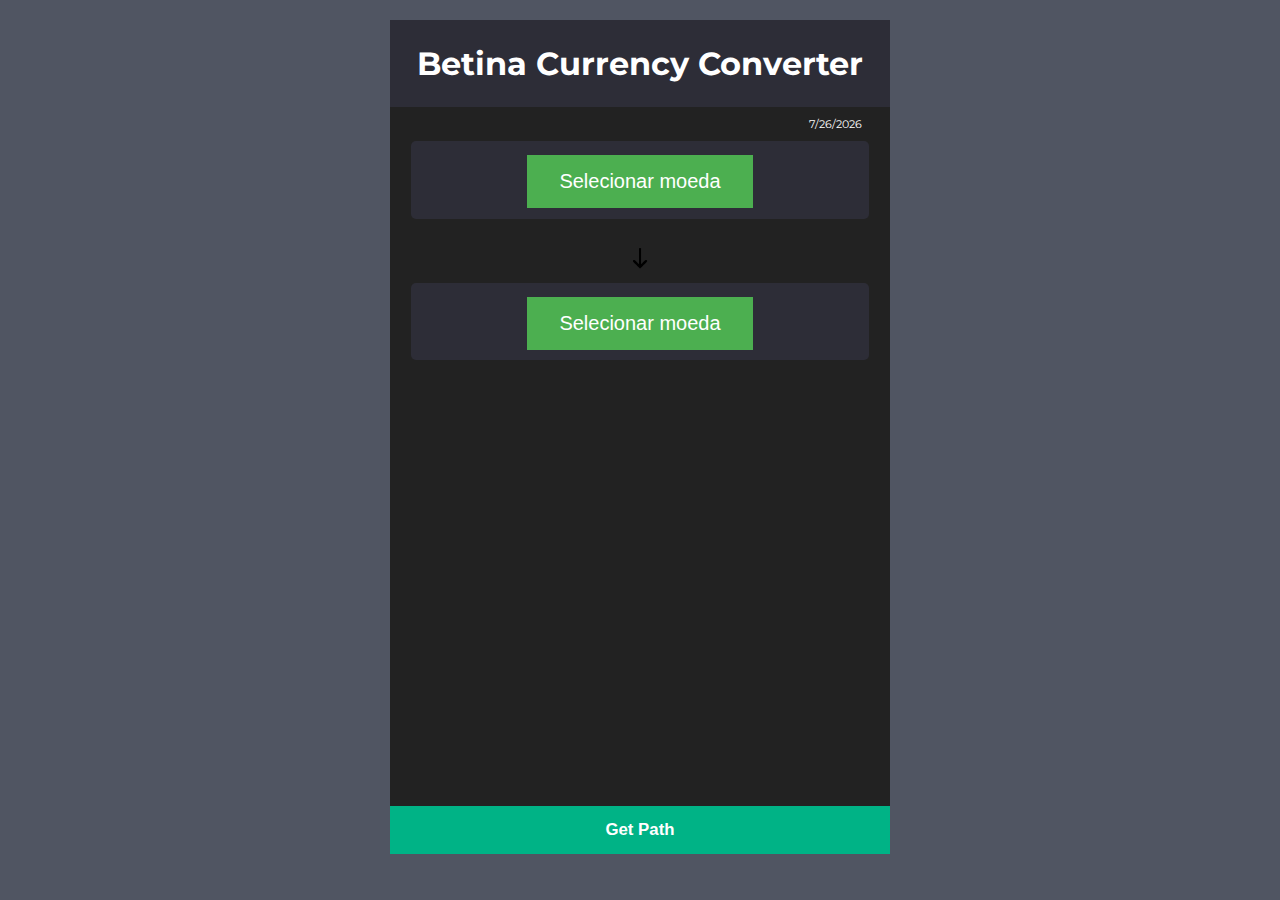
<file: frontend/index.html>
<!DOCTYPE html>
<html lang="en">

<head>
  <meta charset="UTF-8">
  <meta name="viewport" content="width=device-width, initial-scale=1.0">
  <meta http-equiv="X-UA-Compatible" content="ie=edge">
  <title> Currency Converter </title>
  <link rel="stylesheet" href="style.css">
  <link rel="stylesheet" href="https://cdnjs.cloudflare.com/ajax/libs/font-awesome/4.7.0/css/font-awesome.min.css">
</head>

<body>

  <div class="container">
    <div class="header">
      <h1>Betina Currency Converter</h1>
    </div>

    <div class="date">
    </div>

    <ul class="currencies">

      <li class="undefined start">
        <button onclick="add_currency_button_start()" type="button">
          Selecionar moeda
        </button>
      </li>

      <div class="arrow">
        <img src="arrow.png" alt="">
      </div>

      <li class="undefined end">
        <button onclick="add_currency_button_end()" type="button">
          Selecionar moeda
        </button>
      </li>
    </ul>

    <button onclick="get_path_btn()" class="add-currency-btn">
      <i>
        < </i> Get Path </button> <ul class="add-currency-list">
          <!-- <li data-currency="JPY">
        <img src="http://www.geonames.org/flags/l/jp.gif" class="flag">
        <span> JPY - Japanese Yen </span>
      </li>

      <li data-currency="NZD">
        <img src="http://www.geonames.org/flags/l/nz.gif" class="flag">
        <span> NZD - New Zealand Dollar </span>
      </li>

      <li data-currency="CAD">
        <img src="http://www.geonames.org/flags/l/ca.gif" class="flag">
        <span> CAD - Canadian Dollar </span>
      </li>

      <li data-currency="MXN">
        <img src="http://www.geonames.org/flags/l/mx.gif" class="flag">
        <span> MXN - Mexican Peso </span>
      </li> -->
          </ul>
  </div>

  <!-- The Modal -->
  <div id="myModal" class="modal">
    <!-- Modal content -->
    <div class="modal-content">
      <p>Não existe um caminho de conversão entre essas duas moedas</p>
    </div>
  </div>

  <script src="main.js"></script>
</body>

</html>
</file>
<file: frontend/style.css>
@import url('https://fonts.googleapis.com/css?family=Montserrat');

* {
  margin: 0;
  padding: 0;
  box-sizing: border-box;
}
html {
  font-size: 14px;
}
body {
  font-family: 'Montserrat', sans-serif;
  background-color: #505562;
  color: #fff;
}
.container {
  width: 500px;
  margin: 20px auto;
  user-select: none;
  overflow-x: hidden;
  position: relative;
}
.header {
  background-color: #2d2d37;
  text-align: center;
  padding: 1.75rem;
}
.header h1 {
  font-size: 2.25rem;
}
.date {
  background-color: #222;
  text-align: right;
  font-size: 0.75rem;
  padding: 0.75rem 2rem 0.75rem 0;
}
ul.currencies {
  height: calc(100vh - 40px - 100px - 40px - 58px);
  background-color: #222;
  padding: 0 1.5rem 1rem 1.5rem;
  overflow-y: auto;
}
ul.currencies li {
  background-color: #2d2d37;
  border-radius: 5px;
  list-style: none;
  padding: 1rem 1rem 0.75rem 1rem;
  margin-bottom: 1rem;
  position: relative;
}
ul.currencies li:last-child {
  margin-bottom: 0;
}
ul.currencies li.base-currency {
  background-color: #264d73;
}
.flag {
  width: 60px;
  height: 40px;
  border: 1px solid #fff;
  vertical-align: top;
}
.info {
  display: inline-block;
  width: 78%;
}
.info .input span {
  font-size: 1.5rem;
  display: inline-block;
  width: 4rem;
  text-align: center;
}
.info .input input {
  font-size: 1.5rem;
  width: 78%;
  background-color: transparent;
  border: 2px solid #fff;
  border-radius: 5px;
  color: #fff;
  padding: 0.3rem;
  margin-bottom: 0.75rem;
}
.info .currency-name {
  font-size: 1rem;
  font-weight: bold;
  margin-bottom: 0.5rem;
  margin-left: 4rem;
}
.info .base-currency-rate {
  font-size: 0.8rem;
  margin-left: 4rem;
}
ul.currencies li .close {
  position: absolute;
  top: 0;
  right: 0;
  padding: 0 0.5rem;
  font-size: 1.5rem;
  color: #666;
  cursor: pointer;
}
ul.currencies li .close:hover {
  color: #fff;
}

/* Scrollbar */
ul.currencies::-webkit-scrollbar {
  width: 5px;
}
ul.currencies::-webkit-scrollbar-thumb {
  background-color: #2d2d37;
  border-bottom: 1rem solid #222;
}

ul.add-currency-list {
  position: absolute;
  bottom: 54px;
  left: 105%;
  background-color: #f1f1f1;
  color: #333;
  width: 100%;
  height: calc(100vh - 40px - 100px - 55px);
  overflow-y: auto;
  transition: all 0.25s;
}
ul.add-currency-list li {
  list-style: none;
  padding: 0.75rem;
  border-bottom: 1px solid #ddd;
}
ul.add-currency-list li.disabled {
  opacity: 0.7;
  cursor: not-allowed;
}
ul.add-currency-list li .flag {
  width: 3rem;
  height: 2rem;
  vertical-align: middle;  
}
ul.add-currency-list li span {
  margin-left: 1rem;
  font-weight: bold;
}

.add-currency-btn {
  background-color: #00b386;
  color: #fff;
  padding: 1rem;
  font-size: 1.2rem;
  font-weight: bold;
  border: none;
  border-top: 3px solid #222;
  outline: none;
  width: 100%;
  cursor: pointer;
  transition: background-color 0.25s;
  position: relative;
}
.add-currency-btn i {
  position: absolute;
  top: 0.6rem;
  left: 30%;
  font-size: 2rem;
  opacity: 0;
  transition: all 0.25s;
}

.add-currency-btn.open {
  background-color: #d9534f;
}
.add-currency-btn.open i {
  opacity: 1;
  left: 1.25rem;
}

.add-currency-btn.open + ul.add-currency-list {
  left: 0;
}

.add-currency-list.open {
  left: 0;
}

.add-currency-btn.open + ul.add-currency-list li:hover {
  background-color: #ddd;
}

@media (max-width: 600px) {
  html { font-size: 14px; }
  .container { width: 100%; margin: 0 auto; }
  ul.currencies { height: calc(100vh - 83px - 34px - 51px); }
  .header h1 { font-size: 2rem; }
  .flag { width: 3rem; height: 2rem; }
  .info .input span { font-size: 1.25rem; width: 3.5rem; }
  .info .input input { font-size: 1.25rem; width: 76%;}
  .info .currency-name { margin-left: 3.5rem; }
  .info .base-currency-rate { margin-left: 3.5rem; }
  ul.add-currency-list { bottom: 48px; height: calc(100vh - 80px - 51px); }
  .add-currency-btn i { left: 25%; top:0.65rem; }
}

.undefined button {
  background-color: #4CAF50; /* Green */
  font-size: 20px;
  border: none;
  color: white;
  padding: 15px 32px;
  margin-left: auto;
  margin-right: auto;
  display: block;
}

.arrow img {
  max-width: 100%;
  height: 50px;
  margin-left: auto;
  margin-right: auto;
  padding: 10px;
  display: block;
}

/* The Modal (background) */
.modal {
  display: none; /* Hidden by default */
  position: fixed; /* Stay in place */
  z-index: 1; /* Sit on top */
  left: 0;
  top: 0;
  width: 100%; /* Full width */
  height: 100%; /* Full height */
  overflow: auto; /* Enable scroll if needed */
  background-color: rgb(0,0,0); /* Fallback color */
  background-color: rgba(0,0,0,0.4); /* Black w/ opacity */
}

/* Modal Content/Box */
.modal-content {
  background-color: #fefefe;
  margin: 15% auto; /* 15% from the top and centered */
  padding: 20px;
  border: 1px solid #888;
  width: 20%; /* Could be more or less, depending on screen size */
}

#myModal .modal-content p {
  color: black;
}

/* The Close Button */
.close {
  color: #aaa;
  float: right;
  font-size: 28px;
  font-weight: bold;
}

.close:hover,
.close:focus {
  color: black;
  text-decoration: none;
  cursor: pointer;
}
</file>
